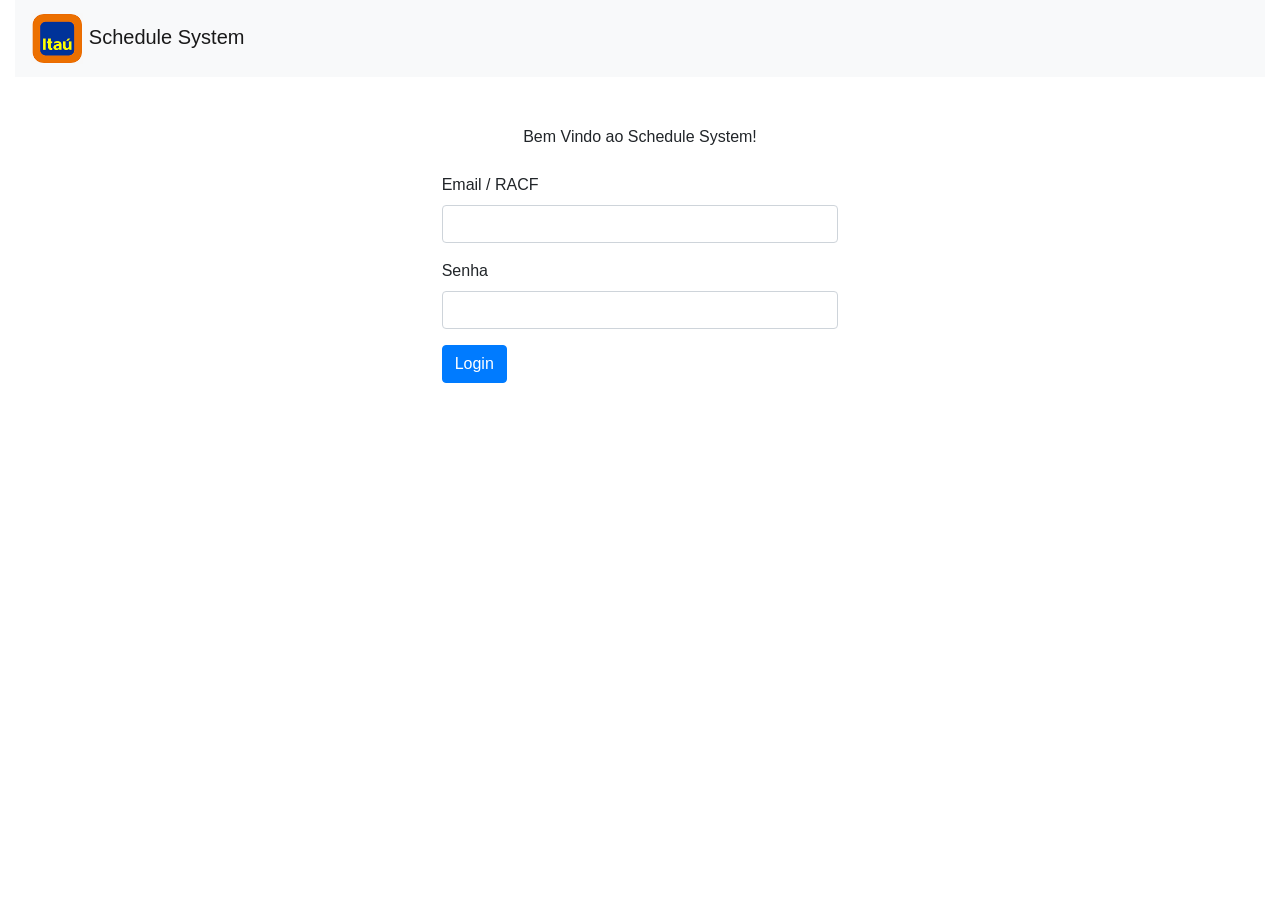
<file: html/index.html>
<!DOCTYPE html>
<html lang="en">

<head>
    <meta charset="UTF-8">
    <meta name="viewport" content="width=device-width, initial-scale=1.0">
    <title>Schedule System</title>
    <link rel="stylesheet" href="../css/estilos.css">

    <!-- chamada da biblioteca do CSS do Bootstrap -->
    <link rel="stylesheet" href="https://stackpath.bootstrapcdn.com/bootstrap/4.4.1/css/bootstrap.min.css"
        integrity="sha384-Vkoo8x4CGsO3+Hhxv8T/Q5PaXtkKtu6ug5TOeNV6gBiFeWPGFN9MuhOf23Q9Ifjh" crossorigin="anonymous">

    <!-- chamada da biblioteca bootstrap-->
    <script src="https://code.jquery.com/jquery-3.4.1.slim.min.js"
        integrity="sha384-J6qa4849blE2+poT4WnyKhv5vZF5SrPo0iEjwBvKU7imGFAV0wwj1yYfoRSJoZ+n"
        crossorigin="anonymous"></script>
    <script src="https://cdn.jsdelivr.net/npm/popper.js@1.16.0/dist/umd/popper.min.js"
        integrity="sha384-Q6E9RHvbIyZFJoft+2mJbHaEWldlvI9IOYy5n3zV9zzTtmI3UksdQRVvoxMfooAo"
        crossorigin="anonymous"></script>
    <script src="https://stackpath.bootstrapcdn.com/bootstrap/4.4.1/js/bootstrap.min.js"
        integrity="sha384-wfSDF2E50Y2D1uUdj0O3uMBJnjuUD4Ih7YwaYd1iqfktj0Uod8GCExl3Og8ifwB6"
        crossorigin="anonymous"></script>

        <script src="../js/index.js"></script>

</head>

<body>

    <div class="container-fluid">
        <nav class="navbar navbar-expand-lg navbar-light bg-light">
            <a class="navbar-brand" href="index.html"><img src="../imagens/logo_itau.png" width="20%"> Schedule System</a>
            
            <button class="navbar-toggler" type="button" data-toggle="collapse" data-target="#navbarSupportedContent"
                aria-controls="navbarSupportedContent" aria-expanded="false" aria-label="Toggle navigation">
                <span class="navbar-toggler-icon"></span>
            </button>

            <div class="collapse navbar-collapse" id="navbarSupportedContent">
                <!-- <ul class="navbar-nav mr-auto">
                    <li class="nav-item active">
                        <a class="nav-link" href="#"><span class="sr-only">(current)</span></a>
                    </li>
                    <li class="nav-item">
                        <a class="nav-link" href="#"></a>
                    </li>
                    <li class="nav-item dropdown">
                        <a class="nav-link dropdown-toggle" href="#" id="navbarDropdown" role="button"
                            data-toggle="dropdown" aria-haspopup="true" aria-expanded="false">
                            CURSOS ONLINE
                        </a>
                        <div class="dropdown-menu" aria-labelledby="navbarDropdown">
                            <a class="dropdown-item" href="#"></a>
                            <a class="dropdown-item" href="#"></a>
                            <a class="dropdown-item" href="#"></a>
                            <a class="dropdown-item" href="#"></a>
                            <div class="dropdown-divider"></div>
                            <a class="dropdown-item" href="#"></a>
                        </div>
                    </li>
                    <li class="nav-item">
                        <a class="nav-link disabled" href="#" tabindex="-1" aria-disabled="true">Disabled</a>
                    </li>
                </ul>
                <form class="form-inline my-2 my-lg-0">
                    <input class="form-control mr-sm-2" type="search" placeholder="Search" aria-label="Search">
                    <button class="btn btn-outline-success my-2 my-sm-0" type="submit">Search</button>
                </form>-->
            </div>
        </nav>

        <div class="row"><br><br></div>
        <div class="row">
            <div class="col-lg-12 col-md-12 col-sm-12 titulo"> Bem Vindo ao Schedule System!
<br><br>
            </div>
        </div>

        <div class="row">
            <div class="col-lg-4 col-md-4 col-sm-4"></div>
            <div class="col-lg-4 col-md-4 col-sm-4">
               <!-- <form>-->
                    <div class="form-group">
                        <label for="user">Email / RACF</label>
                        <input type="text" class="form-control" id="user" aria-describedby="emailHelp">
                    </div>
                    <div class="form-group">
                        <label for="password">Senha</label>
                        <input type="password" class="form-control" id="password">
                    </div>
                    <button type="submit" onclick="login()" class="btn btn-primary">Login</button>
                <!--</form>-->
                <br>
                <br>
                <div id="output"></div>

            </div>
            <div class="col-lg-4 col-md-4 col-sm-4"></div>

        </div>
        

    </div>


</body>

</html>
</file>
<file: css/estilos.css>
.titulo{
    font-size: 16px;
    font-family: Verdana, Geneva, Tahoma, sans-serif; 
    text-align: center;
  }
  

  fieldset.scheduler-border {
    border: 1px groove #ddd !important;
    padding: 0 1.4em 1.4em 1.4em !important;
    margin: 0 0 1.5em 0 !important;
    -webkit-box-shadow:  0px 0px 0px 0px rgba(75, 74, 74, 0.993);
            box-shadow:  0px 0px 0px 0px rgba(75, 74, 74, 0.993);
}

    legend.scheduler-border {
        font-size: 1.2em !important;
        font-weight: bold !important;
        text-align: left !important;
        width:auto;
        padding:0 10px;
        border-bottom:none;
    }
</file>
